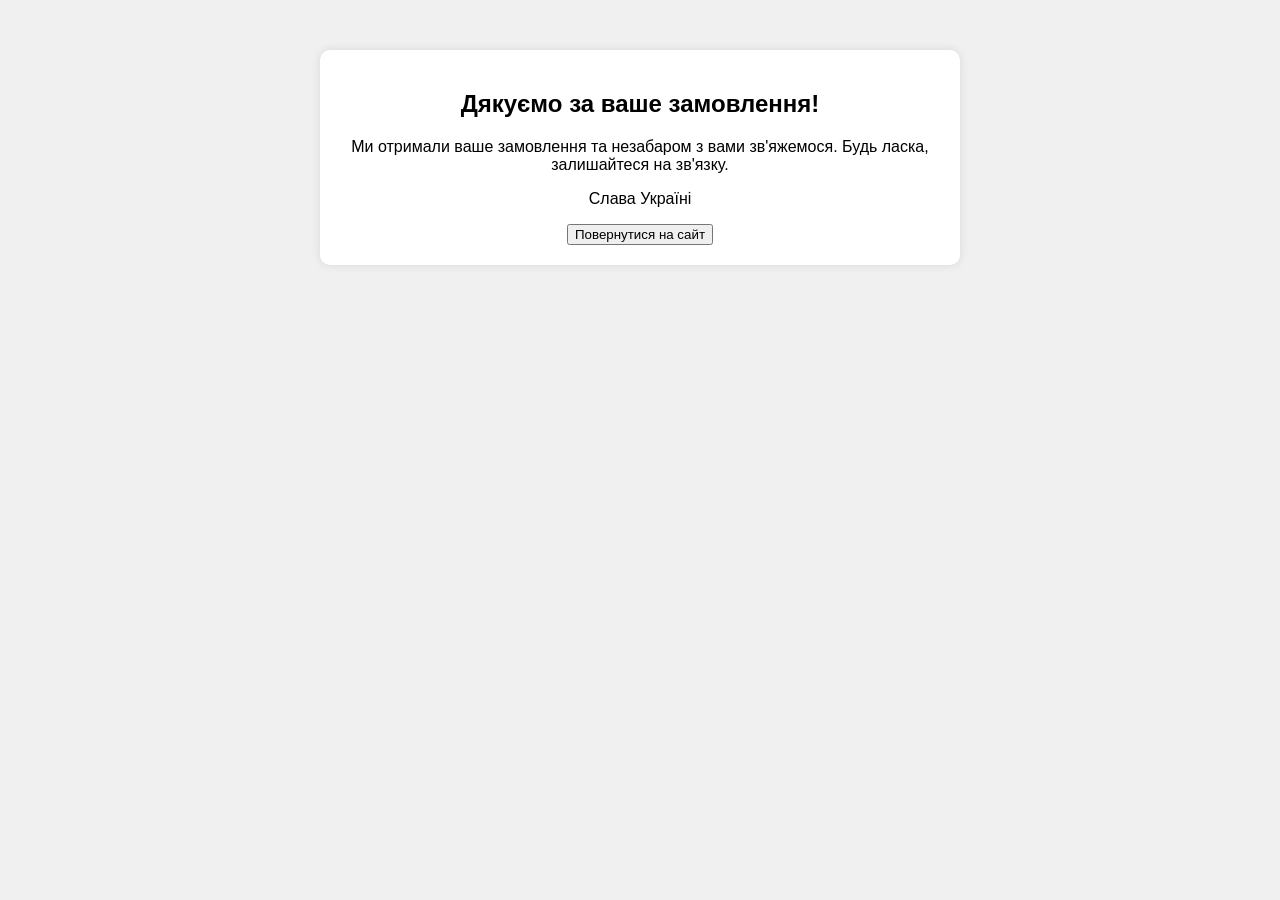
<file: raundap_files/thank_you_page.html.html>
<!DOCTYPE html>
<html lang="en">
<head>
    <meta charset="UTF-8">
    <meta name="viewport" content="width=device-width, initial-scale=1.0">
    <title>Дякуємо за замовлення!</title>
    <style>
        body {
            font-family: Arial, sans-serif;
            margin: 0;
            padding: 0;
            background-color: #f0f0f0;
            text-align: center;
            padding-top: 50px;
        }
        .thank-you-message {
            background-color: #fff;
            border-radius: 10px;
            box-shadow: 0px 0px 10px rgba(0, 0, 0, 0.1);
            padding: 20px;
            max-width: 600px;
            margin: 0 auto;
        }
    </style>
    
<!-- Meta Pixel Code -->
<script>
!function(f,b,e,v,n,t,s)
{if(f.fbq)return;n=f.fbq=function(){n.callMethod?
n.callMethod.apply(n,arguments):n.queue.push(arguments)};
if(!f._fbq)f._fbq=n;
n.push=n;
n.loaded=!0;
n.version='2.0';
n.queue=[];
t=b.createElement(e);
t.async=!0;
t.src=v;
s=b.getElementsByTagName(e)[0];
s.parentNode.insertBefore(t,s)
}(window, document,'script',
'https://connect.facebook.net/en_US/fbevents.js');

fbq('init', '1443318620912962');
fbq('init', '1296013871684859');

fbq('track', 'Lead');
</script>

<noscript>
<img height="1" width="1" style="display:none"
src="https://www.facebook.com/tr?id=1443318620912962&ev=Lead&noscript=1"/>

<img height="1" width="1" style="display:none"
src="https://www.facebook.com/tr?id=1296013871684859&ev=Lead&noscript=1"/>
</noscript>
<script>
!function (w, d, t) {
  w.TiktokAnalyticsObject = t;
  var ttq = w[t] = w[t] || [];

  ttq.methods = ["page","track","identify","instances","debug","on","off","once","ready"];

  ttq.setAndDefer = function(t, e) {
    t[e] = function() {
      t.push([e].concat(Array.prototype.slice.call(arguments, 0)));
    }
  };

  for (var i = 0; i < ttq.methods.length; i++) {
    ttq.setAndDefer(ttq, ttq.methods[i]);
  }

  ttq.load = function(id) {
    var s = document.createElement("script");
    s.async = true;
    s.src = "https://analytics.tiktok.com/i18n/pixel/events.js?sdkid=" + id;
    document.head.appendChild(s);
  };

  ttq.load('D7IGJIJC77U8DEPHHRE0');
  ttq.page();

  // 🔥 даємо гарантований час ініціалізації
  setTimeout(function () {
    ttq.track('Lead', {
      content_name: 'Thank You Page',
      value: 1,
      currency: 'UAH'
    });
  }, 1200);

}(window, document, 'ttq');
</script>
</head>
<body>
    <div class="thank-you-message">
        <h2>Дякуємо за ваше замовлення!</h2>
        <p>Ми отримали ваше замовлення та незабаром з вами зв'яжемося. Будь ласка, залишайтеся на зв'язку.</p>
        
        <p>Слава Україні</p>

        <button class="return-button" onclick="goBack()">Повернутися на сайт</button>

        <script>
            function goBack() {
                // Вставьте ваш URL вместо https://example.com
                window.location.href = 'https://goodsstore.github.io/roundup/';
            }
        </script>
    </div>
   
</body>

</html>
</file>
